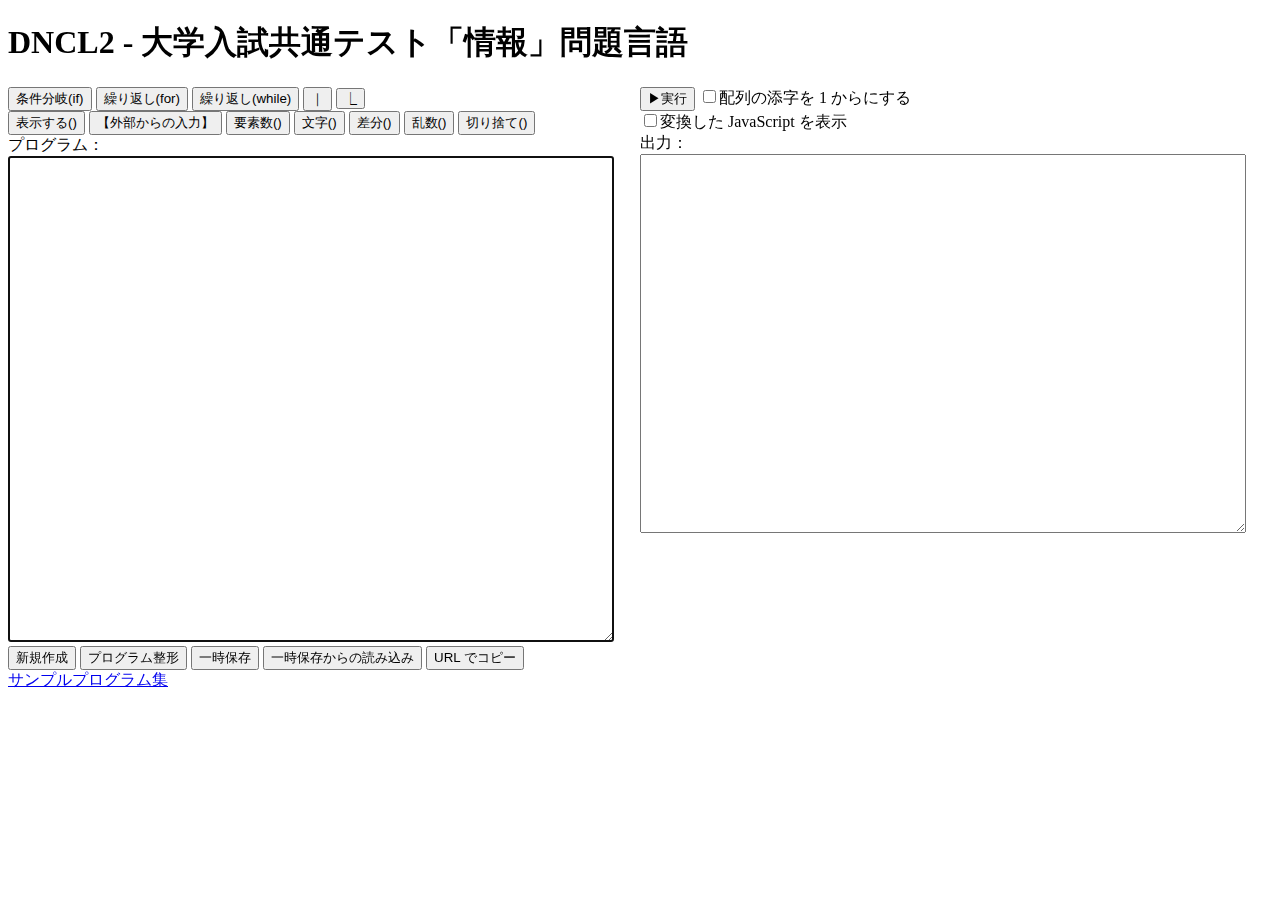
<file: index.html>
<!DOCTYPE html>
<html lang="ja">
<head>
<meta charset="utf-8" />
<meta name="viewport" content="width=device-width, user-scalable=no, initial-scale=1, maximum-scale=1" />
<link rel="stylesheet"  href="style.css">
<title>DNCL2 - 大学入試共通テスト「情報」問題言語</title>
<script src="ictl.js"></script>
</head>
<body>

<h1>DNCL2 - 大学入試共通テスト「情報」問題言語</h1>

<form>

<div class="program">
    <p>
        <button id="add_if" type="button">条件分岐(if)</button>
        <button id="add_for" type="button">繰り返し(for)</button>
        <button id="add_while" type="button">繰り返し(while)</button>
        <button id="add_vb" type="button">｜</button>
        <button id="add_end" type="button">⎿</button><br />
        <button id="add_print" type="button" title="表示する(表示データ1, 表示データ2, 表示データ3, ...)">表示する()</button>
        <button id="add_input" type="button">【外部からの入力】</button>
        <button id="add_len" type="button" title="要素数(配列) ... 配列の要素数を返します。">要素数()</button>
        <button id="add_chr" type="button" title="文字(0～25) ... 0～25 の整数を入れると、文字 &quot;a&quot;～&quot;z&quot; を返します。">文字()</button>
        <button id="add_ord" type="button" title="差分(&quot;a&quot;～&quot;z&quot;) ... 文字 &quot;a&quot;～&quot;z&quot; を入れると、数値 0～25 を返します。">差分()</button>
        <button id="add_rand" type="button" title="乱数() ... 0以上1未満の乱数を返します。">乱数()</button>
        <!--<button id="add_int" type="button" title="整数(数値) ... 小数点以下を切り捨てた値を返します。">整数()</button>-->
        <button id="add_floor" type="button" title="切り捨て(数値) ... 小数点以下を切り捨てた値を返します。">切り捨て()</button><br />
        プログラム：
    </p>
<textarea id="program" spellcheck="false"></textarea>
<p>
    <button id="clear" type="button">新規作成</button>
    <button id="format" type="button">プログラム整形</button>
    <button id="save" type="button">一時保存</button>
    <button id="load" type="button">一時保存からの読み込み</button>
    <button id="copy" type="button">URL でコピー</button>
</p>

<p><a href="https://nodai2hitc.github.io/ictl_example/">サンプルプログラム集</a></p>

</div>

<p class="run">
    <button id="run" type="button">▶実行</button>
    <input type="checkbox" id="one_based" /><label for="one_based">配列の添字を 1 からにする</label>
    <br />
    <input type="checkbox" id="show_javascript" /><label for="show_javascript">変換した JavaScript を表示</label>
</p>

<div class="output">
    <textarea id="javascript" readonly></textarea>

    <p>出力：</p>
    <textarea id="output" readonly></textarea>
</div>

</form>

<script>

window.addEventListener("DOMContentLoaded", function() {
    function format() {
        const program = document.getElementById("program").value;
        document.getElementById("program").value = ICTL.format(program);
    }

    function insert(text, with_format = true) {
        const textarea = document.getElementById("program");
        textarea.focus();
        /*
        const pos1 = textarea.selectionStart;
        const pos2 = textarea.selectionEnd;
        const before = textarea.value.substring(0, pos1);
        const after  = textarea.value.substring(pos2);
        textarea.value = before + text + after;
        textarea.selectionEnd = pos1 + text.length;
        */
        document.execCommand("insertText", false, text);
        if (with_format) format();
    }

    function base64encode(str) {
        const uint8arr = new TextEncoder().encode(str);
        const binStr = Array.from(uint8arr).map(b => String.fromCharCode(b)).join("");
        return btoa(binStr).replaceAll("+", "_").replaceAll("/", "-").replaceAll("=", ".");
    }

    function base64decode(str) {
        const binStr = atob(str.replaceAll("_", "+").replaceAll("-", "/").replaceAll(".", "="));
        const uint8arr = binStr.split("").map(b => b.charCodeAt(0));
        return new TextDecoder().decode(Uint8Array.from(uint8arr));
    }

    document.getElementById("run").addEventListener("click", function(event) {
        document.getElementById("output").value = "";
        const program = document.getElementById("program").value;
        const js = ICTL.compile(program, document.getElementById("one_based").checked);
        document.getElementById("javascript").value = js;
        try {
            Function(js)();
        } catch(error) {
            let err_str = "【エラー】";
            const matched = error.stack?.match(/(?:<anonymous>|Function):(\d+)/);
            if (matched) err_str = `【${parseInt(matched[1]) - 2}行目でエラー】`;
            document.getElementById("output").value += err_str + "\n" + error.toString();
            throw error;
        }
    });

    document.getElementById("clear").addEventListener("click", function(event) {
        if (confirm("プログラムを消去します。よろしいですか？")) document.getElementById("program").value = "";
    });

    document.getElementById("format").addEventListener("click", function(event) {
        format();
    });

    document.getElementById("save").addEventListener("click", function(event) {
        localStorage.setItem("dncl2script", document.getElementById("program").value);
    });

    document.getElementById("load").addEventListener("click", function(event) {
        const script = localStorage.getItem("dncl2script");
        if (!script) return;
        if (!confirm("一時保存してあるプログラムを読み込みます。よろしいですか？")) return;
        document.getElementById("program").value = script;
    });

    document.getElementById("copy").addEventListener("click", function(event) {
        location.hash = base64encode(document.getElementById("program").value);
        navigator.clipboard.writeText(location.href);
    });

    document.getElementById("add_if").addEventListener("click", function(event) {
        insert("もし 条件1 ならば:\n\nそうでなくもし 条件2 ならば:\n\nそうでなければ:\n\n⎿");
    });
    document.getElementById("add_for").addEventListener("click", function(event) {
        insert("変数名 を 開始番号 から 終了番号 まで 1 ずつ増やしながら繰り返す:\n\n⎿");
    });
    document.getElementById("add_while").addEventListener("click", function(event) {
        insert("条件 の間繰り返す:\n\n⎿");
    });
    document.getElementById("add_vb").addEventListener("click", function(event) {
        insert("｜", false);
    });
    document.getElementById("add_end").addEventListener("click", function(event) {
        insert("⎿", false);
    });
    document.getElementById("add_print").addEventListener("click", function(event) {
        insert("表示する()", false);
    });
    document.getElementById("add_input").addEventListener("click", function(event) {
        insert("【外部からの入力】", false);
    });
    document.getElementById("add_len").addEventListener("click", function(event) {
        insert("要素数(配列)", false);
    });
    document.getElementById("add_chr").addEventListener("click", function(event) {
        insert("文字(数値)", false);
    });
    document.getElementById("add_ord").addEventListener("click", function(event) {
        insert("差分(小文字アルファベット)", false);
    });
    document.getElementById("add_rand").addEventListener("click", function(event) {
        insert("乱数()", false);
    });
    /*document.getElementById("add_int").addEventListener("click", function(event) {
        insert("整数(数値)", false);
    });*/
    document.getElementById("add_floor").addEventListener("click", function(event) {
        insert("切り捨て(数値)", false);
    });

    document.getElementById("show_javascript").addEventListener("click", function(event) {
        if (document.getElementById("show_javascript").checked) {
            document.getElementById("javascript").style.display = "inline";
            document.getElementById("output").style.height = "10em";
        } else {
            document.getElementById("javascript").style.display = "none";
            document.getElementById("output").style.height = "28em";
        }
    });
    document.getElementById("show_javascript").checked = false;

    if (location.href.indexOf("#") != -1) {
        document.getElementById("program").value = base64decode(location.hash.replace("#", ""));
    }
    document.getElementById("program").focus();
});

</script>
</body>
</html>
</file>
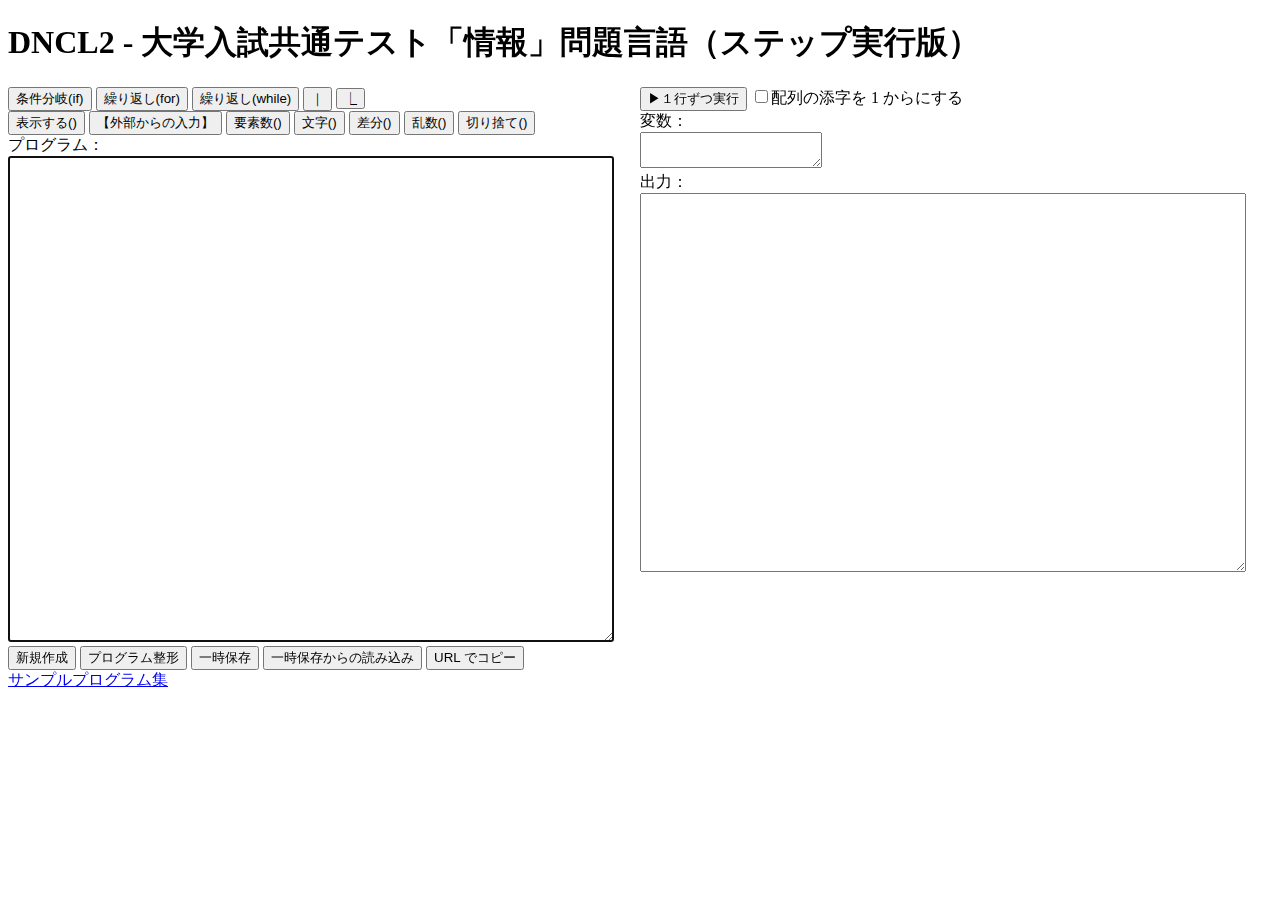
<file: step.html>
<!DOCTYPE html>
<html lang="ja">
<head>
<meta charset="utf-8" />
<meta name="viewport" content="width=device-width, user-scalable=no, initial-scale=1, maximum-scale=1" />
<link rel="stylesheet"  href="style.css">
<title>DNCL2 - 大学入試共通テスト「情報」問題言語（ステップ実行版）</title>
<script src="functions.js"></script>
<script src="ictl.js"></script>
</head>
<body>

<h1>DNCL2 - 大学入試共通テスト「情報」問題言語（ステップ実行版）</h1>

<form>

<div class="program">
    <p>
        <button id="add_if" type="button">条件分岐(if)</button>
        <button id="add_for" type="button">繰り返し(for)</button>
        <button id="add_while" type="button">繰り返し(while)</button>
        <button id="add_vb" type="button">｜</button>
        <button id="add_end" type="button">⎿</button><br />
        <button id="add_print" type="button" title="表示する(表示データ1, 表示データ2, 表示データ3, ...)">表示する()</button>
        <button id="add_input" type="button">【外部からの入力】</button>
        <button id="add_len" type="button" title="要素数(配列) ... 配列の要素数を返します。">要素数()</button>
        <button id="add_chr" type="button" title="文字(0～25) ... 0～25 の整数を入れると、文字 &quot;a&quot;～&quot;z&quot; を返します。">文字()</button>
        <button id="add_ord" type="button" title="差分(&quot;a&quot;～&quot;z&quot;) ... 文字 &quot;a&quot;～&quot;z&quot; を入れると、数値 0～25 を返します。">差分()</button>
        <button id="add_rand" type="button" title="乱数() ... 0以上1未満の乱数を返します。">乱数()</button>
        <!--<button id="add_int" type="button" title="整数(数値) ... 小数点以下を切り捨てた値を返します。">整数()</button>-->
        <button id="add_floor" type="button" title="切り捨て(数値) ... 小数点以下を切り捨てた値を返します。">切り捨て()</button><br />
        プログラム：
    </p>
<div id="line"></div>
<textarea id="program" spellcheck="false"></textarea>
<p>
    <button id="clear" type="button">新規作成</button>
    <button id="format" type="button">プログラム整形</button>
    <button id="save" type="button">一時保存</button>
    <button id="load" type="button">一時保存からの読み込み</button>
    <button id="copy" type="button">URL でコピー</button>
</p>

<p><a href="https://nodai2hitc.github.io/ictl_example/">サンプルプログラム集</a></p>

</div>

<p class="run">
    <button id="run" type="button">▶１行ずつ実行</button>
    <input type="checkbox" id="one_based" /><label for="one_based">配列の添字を 1 からにする</label>
</p>

<div class="output">
    <p>変数：</p>
    <textarea id="vars" readonly></textarea>

    <p>出力：</p>
    <textarea id="output" readonly></textarea>
</div>

</form>

<script>

const GeneratorFunction = function* () {}.constructor;
let generator_function = undefined

window.addEventListener("DOMContentLoaded", function() {
    function format() {
        const program = document.getElementById("program").value;
        document.getElementById("program").value = ICTL.format(program);
    }

    function insert(text, with_format = true) {
        const textarea = document.getElementById("program");
        textarea.focus();
        /*
        const pos1 = textarea.selectionStart;
        const pos2 = textarea.selectionEnd;
        const before = textarea.value.substring(0, pos1);
        const after  = textarea.value.substring(pos2);
        textarea.value = before + text + after;
        textarea.selectionEnd = pos1 + text.length;
        */
        document.execCommand("insertText", false, text);
        if (with_format) format();
    }

    function base64encode(str) {
        const uint8arr = new TextEncoder().encode(str);
        const binStr = Array.from(uint8arr).map(b => String.fromCharCode(b)).join("");
        return btoa(binStr).replaceAll("+", "_").replaceAll("/", "-").replaceAll("=", ".");
    }

    function base64decode(str) {
        const binStr = atob(str.replaceAll("_", "+").replaceAll("-", "/").replaceAll(".", "="));
        const uint8arr = binStr.split("").map(b => b.charCodeAt(0));
        return new TextDecoder().decode(Uint8Array.from(uint8arr));
    }

    document.getElementById("run").addEventListener("click", function(event) {
        if (generator_function == undefined) {
            document.getElementById("output").value = "";
            const program = document.getElementById("program").value;
            let js = ICTL.compile(program, document.getElementById("one_based").checked);
            const vars = Array.from(new Set(js.match(/(\w+)(?=\s*\[|\s*=)/g)))
            let vstr = `vars:{${vars.join()}}`
            let lines = (js.trimEnd() + "\n").split("\n")
            for(let i = 0; i < lines.length; i++) {
                if (lines[i].match(/^\s*(?:for|while)\s*\(/)) {
                    lines[i] = lines[i] + `yield {line:${i+1},${vstr}};`
                } else if (lines[i] == "" || lines[i].match(/^\s*\}/)) {
                    lines[i] = lines[i]
                } else {
                    lines[i] = `yield {line:${i+1},${vstr}};${lines[i]}`
                }
            }
            js = lines.join("\n")
            for (const v of vars) js = `${v}=undefined;` + js;
            try {
                generator_function = new GeneratorFunction(js)()
            } catch(error) {
                let err_str = "【エラー】";
                const matched = error.stack?.match(/(?:<anonymous>|Function):(\d+)/);
                if (matched) err_str = `【${parseInt(matched[1]) - 2}行目でエラー】`;
                document.getElementById("output").value += err_str + "\n" + error.toString();
                generator_function = undefined
                throw error;
            }
        }
        try {
            const n = generator_function.next()
            if (n.done) {
                generator_function = undefined
                document.getElementById("line").innerText = ""
            } else {
                document.getElementById("line").innerText = "\n".repeat(n.value.line - 1) + "→"
                document.getElementById("vars").value = ""
                for(const [key, value] of Object.entries(n.value.vars)) {
                    if (value == undefined || Array.isArray(value) && value.length == 0) continue;
                    if (Array.isArray(value)) {
                        document.getElementById("vars").value += `${key}: [${value}]\n`
                    } else if (typeof value === "string" || value instanceof String) {
                        document.getElementById("vars").value += `${key}: "${value}"\n`
                    } else {
                        document.getElementById("vars").value += `${key}: ${value}\n`
                    }

                }
            }
        } catch(error) {
            let err_str = "【エラー】";
            const matched = error.stack?.match(/(?:<anonymous>|Function):(\d+)/);
            if (matched) err_str = `【${parseInt(matched[1]) - 2}行目でエラー】`;
            document.getElementById("output").value += err_str + "\n" + error.toString();
            generator_function = undefined
            throw error;
        }

    });

    document.getElementById("clear").addEventListener("click", function(event) {
        if (confirm("プログラムを消去します。よろしいですか？")) document.getElementById("program").value = "";
    });

    document.getElementById("format").addEventListener("click", function(event) {
        format();
    });

    document.getElementById("save").addEventListener("click", function(event) {
        localStorage.setItem("dncl2script", document.getElementById("program").value);
    });

    document.getElementById("load").addEventListener("click", function(event) {
        const script = localStorage.getItem("dncl2script");
        if (!script) return;
        if (!confirm("一時保存してあるプログラムを読み込みます。よろしいですか？")) return;
        document.getElementById("program").value = script;
    });

    document.getElementById("copy").addEventListener("click", function(event) {
        location.hash = base64encode(document.getElementById("program").value);
        navigator.clipboard.writeText(location.href);
    });

    document.getElementById("add_if").addEventListener("click", function(event) {
        insert("もし 条件1 ならば:\n\nそうでなくもし 条件2 ならば:\n\nそうでなければ:\n\n⎿");
    });
    document.getElementById("add_for").addEventListener("click", function(event) {
        insert("変数名 を 開始番号 から 終了番号 まで 1 ずつ増やしながら繰り返す:\n\n⎿");
    });
    document.getElementById("add_while").addEventListener("click", function(event) {
        insert("条件 の間繰り返す:\n\n⎿");
    });
    document.getElementById("add_vb").addEventListener("click", function(event) {
        insert("｜", false);
    });
    document.getElementById("add_end").addEventListener("click", function(event) {
        insert("⎿", false);
    });
    document.getElementById("add_print").addEventListener("click", function(event) {
        insert("表示する()", false);
    });
    document.getElementById("add_input").addEventListener("click", function(event) {
        insert("【外部からの入力】", false);
    });
    document.getElementById("add_len").addEventListener("click", function(event) {
        insert("要素数(配列)", false);
    });
    document.getElementById("add_chr").addEventListener("click", function(event) {
        insert("文字(数値)", false);
    });
    document.getElementById("add_ord").addEventListener("click", function(event) {
        insert("差分(小文字アルファベット)", false);
    });
    document.getElementById("add_rand").addEventListener("click", function(event) {
        insert("乱数()", false);
    });
    /*document.getElementById("add_int").addEventListener("click", function(event) {
        insert("整数(数値)", false);
    });*/
    document.getElementById("add_floor").addEventListener("click", function(event) {
        insert("切り捨て(数値)", false);
    });

    if (location.href.indexOf("#") != -1) {
        document.getElementById("program").value = base64decode(location.hash.replace("#", ""));
    }
    document.getElementById("program").addEventListener("change", function(event) {
        document.getElementById("line").innerText = ""
        generator_function = undefined
    });
    document.getElementById("program").focus();
});

</script>
</body>
</html>
</file>
<file: style.css>
p {
    margin: 0;
}

@media (min-width: 1100px) {
    .program {
        float: left;
        width: 50%;
    }

    .output {
        float: right;
        width: 50%;
    }
}

textarea#program {
    width: 95%;
    height: 30em;
    white-space: pre;
    font-size: 16px;
    line-height: 1.2;
    font-family: "MS Gothic", "Consolas", "Menlo", monospace;
}

textarea.hidden {
    display: none;
}

textarea#javascript {
    width: 95%;
    height: 18em;
    white-space: pre;
    display: none;
}

textarea#output {
    width: 95%;
    height: 28em;
}
</file>
